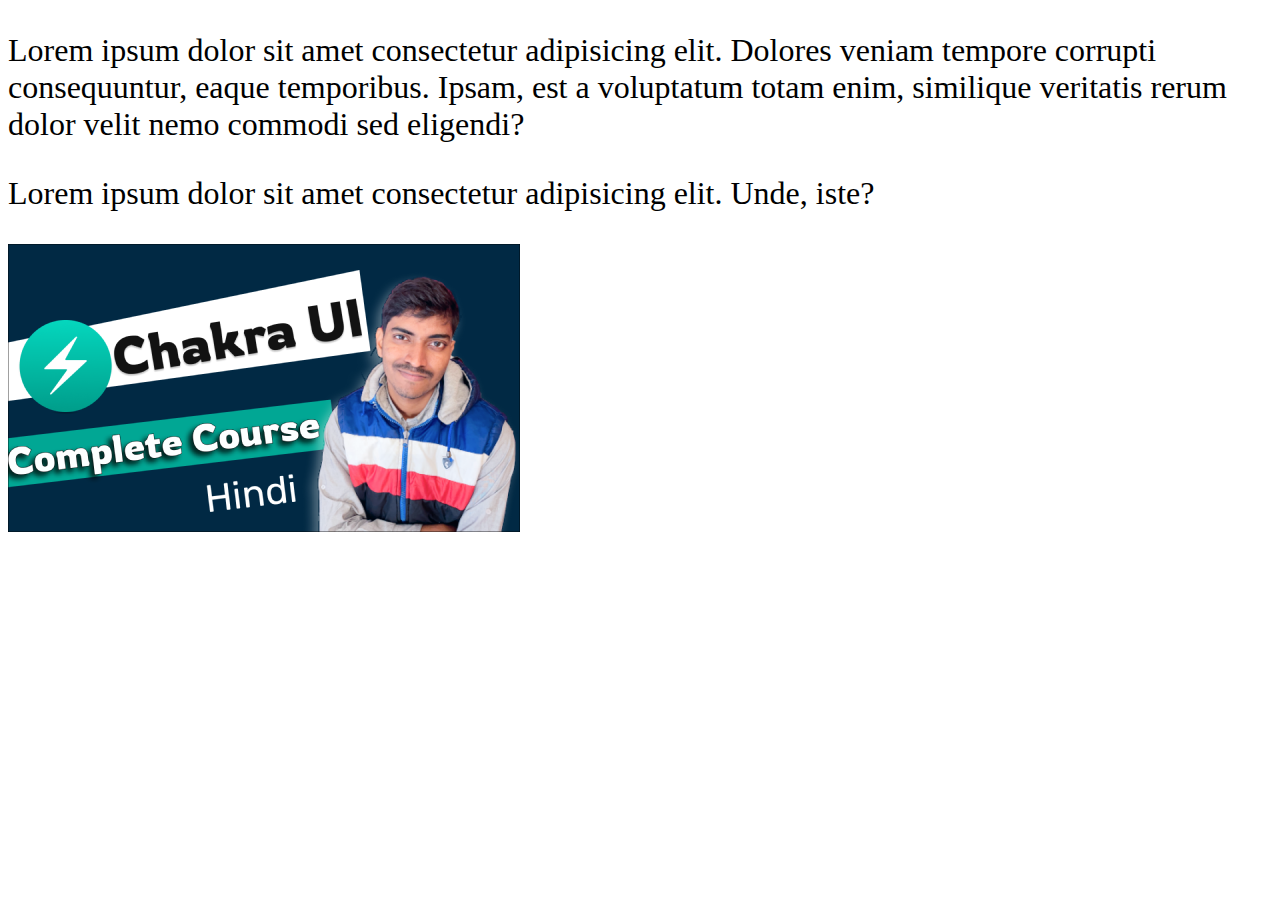
<file: learningCSS.html>
<!DOCTYPE html>
<html lang="en">
<head>
    <meta charset="UTF-8">
    <meta name="viewport" content="width=device-width, initial-scale=1.0">
    <title>Document</title>
</head>
<body>
    <style>
.cont{
    font-size: 2rem;
}

img{
    display: block;
    max-width: 100%;
}

@media screen and (max-width:760px) {
    .cont{
        color: aquamarine;
        background-color: black;
      
    }
}

    </style>
    <div class="cont">
        <p>Lorem ipsum dolor sit amet consectetur adipisicing elit. Dolores veniam tempore corrupti consequuntur, eaque temporibus. Ipsam, est a voluptatum totam enim, similique veritatis rerum dolor velit nemo commodi sed eligendi?

        </p>
        <p>Lorem ipsum dolor sit amet consectetur adipisicing elit. Unde, iste?</p>

        <img src="./Images/thumbnail.png" alt="">
    </div>
</body>
</html>
</file>
